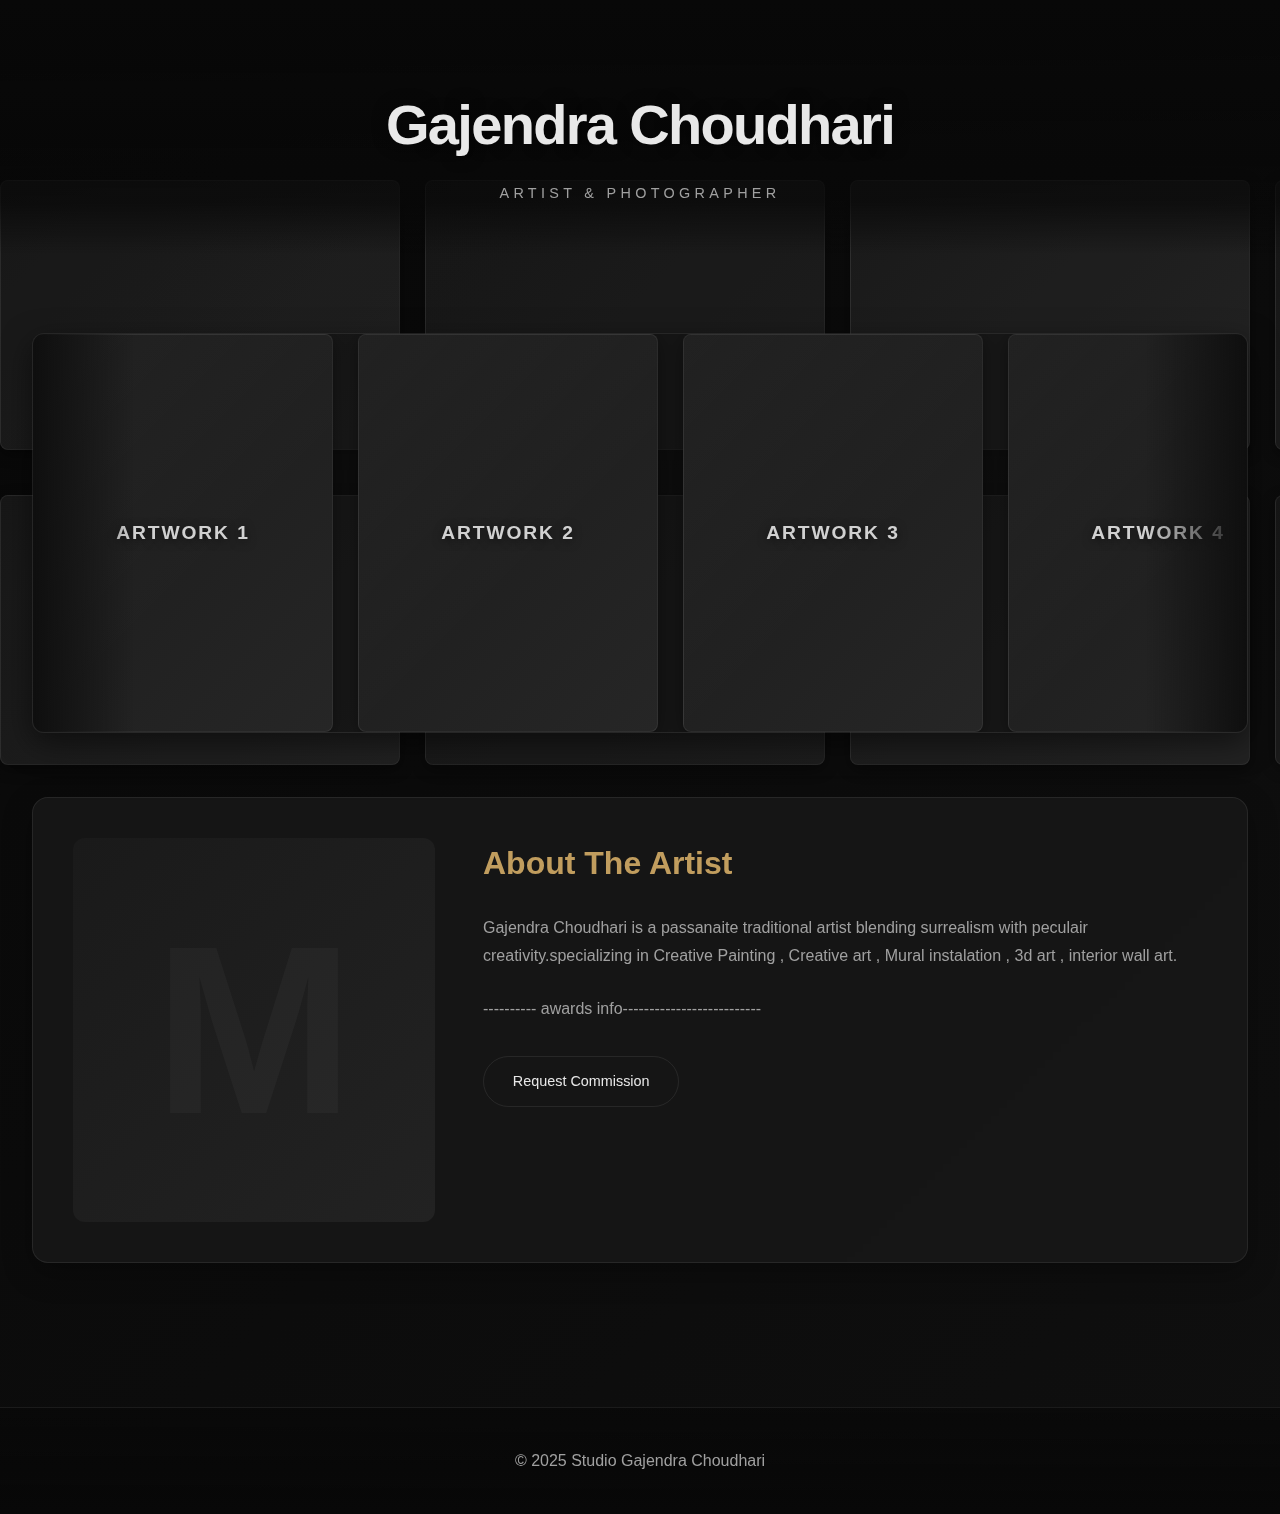
<file: index.html>
<!-- index.html -->
<!DOCTYPE html>
<html lang="en">
<head>
    <meta charset="UTF-8">
    <meta name="viewport" content="width=device-width, initial-scale=1.0">
    <title>Gajendra Choudhari | Artist</title>
    <link rel="stylesheet" href="style.css">
</head>
<body>
    <!-- Background Tiles -->
    <div class="background-tiles">
        <div class="tile-row" style="--speed: 60s"></div>
        <div class="tile-row" style="--speed: 80s"></div>
    </div>

    <!-- Header -->
    <header class="dark-header">
        <h1>Gajendra Choudhari</h1>
        <p class="subtitle">Artist & Photographer</p>
    </header>

    <!-- Main Content -->
    <main class="dark-main">
        <!-- Gallery Container -->
        <div class="gallery-container">
            <div class="fade-left"></div>
            <div class="fade-right"></div>
            <div class="gallery-tiles" style="--speed: 30s">
                <!-- Tiles will be injected by JavaScript -->
            </div>
        </div>

        <!-- Artist About Section -->
        <section class="artist-about">
            <div class="artist-portrait"></div>
            <div class="artist-bio">
                <h2>About The Artist</h2>
                <p>Gajendra Choudhari is a passanaite traditional artist blending surrealism with peculair creativity.specializing in Creative Painting , Creative art , Mural instalation , 3d art , interior wall art. </p>
                <p>---------- awards info--------------------------</p>
                <div class="artist-links">
                    
                    <a href="request.html">Request Commission</a>
                    
                </div>
            </div>
        </section>
    </main>

    <footer class="dark-footer">
        <p>© 2025 Studio Gajendra Choudhari </p>
    </footer>

    <script src="script.js"></script>
</body>
</html>
</file>
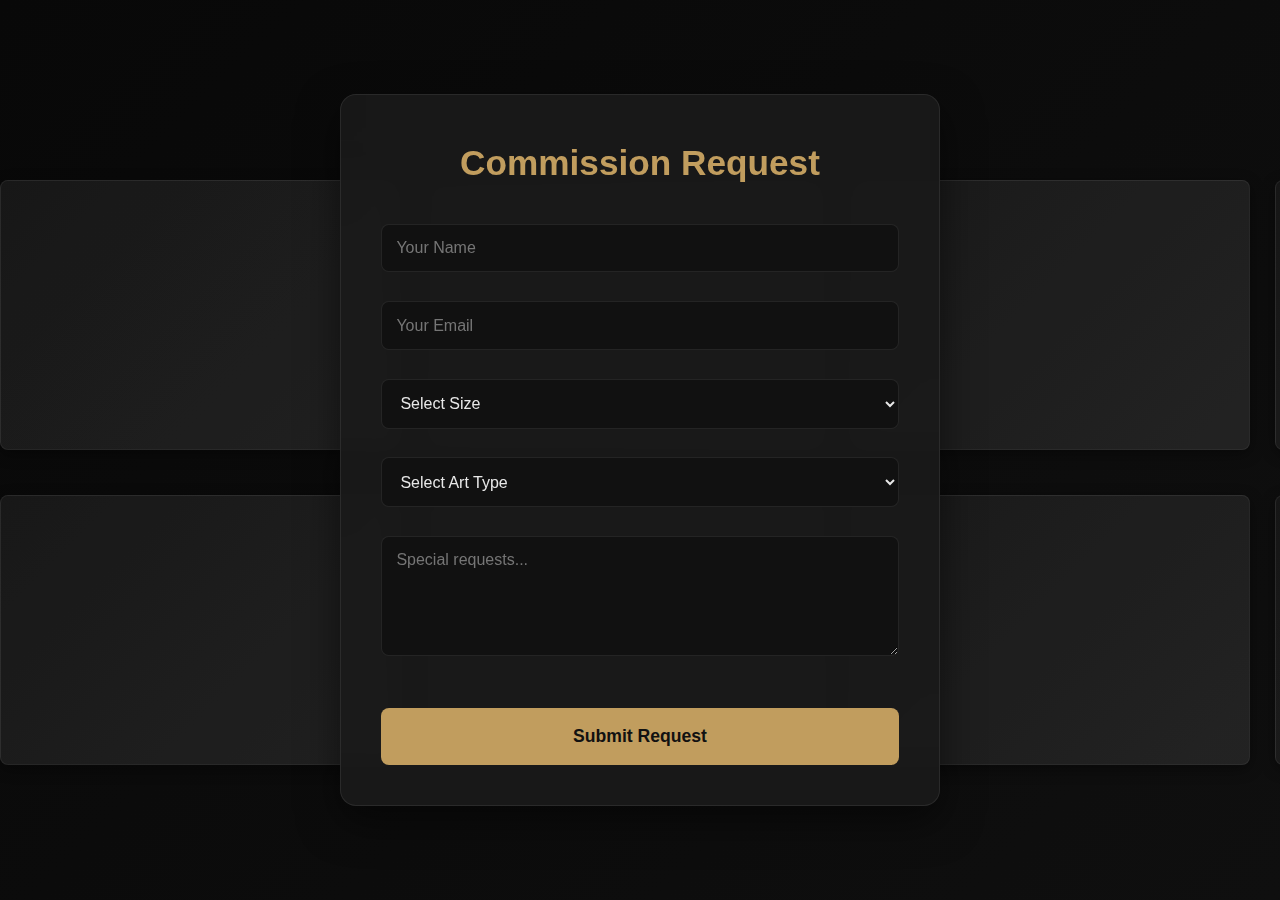
<file: request.html>
<!-- request.html -->
<!DOCTYPE html>
<html lang="en">
<head>
    <meta charset="UTF-8">
    <meta name="viewport" content="width=device-width, initial-scale=1.0">
    <title>Commission Request | Maria Lopez</title>
    <link rel="stylesheet" href="style.css">
</head>
<body>
    <!-- Background Tiles -->
    <div class="background-tiles">
        <div class="tile-row" style="--speed: 60s"></div>
        <div class="tile-row" style="--speed: 80s"></div>
    </div>

    <!-- Form Container -->
    <div class="request-container">
        <div class="form-container">
            <h1>Commission Request</h1>
            <form id="commissionForm">
                <div class="form-group">
                    <input type="text" id="name" placeholder="Your Name" required>
                </div>
                <div class="form-group">
                    <input type="email" id="email" placeholder="Your Email" required>
                </div>
                <div class="form-group">
                    <select id="size" required>
                        <option value="">Select Size</option>
                        <option value="Small">Small 7x1</option>
                        <option value="Medium">Medium 8x1</option>
                        <option value="Large">Large 10x3</option>
                    </select>
                </div>
                <div class="form-group">
                    <select id="type" required>
                        <option value="">Select Art Type</option>
                        <option value="Portrait">Portrait</option>
                        <option value="Landscape">Landscape</option>
                        <option value="Abstract">Abstract</option>
                    </select>
                </div>
                <div class="form-group">
                    <textarea id="details" placeholder="Special requests..." required></textarea>
                </div>
                <button type="submit">Submit Request</button>
            </form>
        </div>
    </div>

    <script src="script.js"></script>
</body>
</html>
</file>
<file: style.css>
/* style.css */
/* ===== DARK THEME VARIABLES ===== */
:root {
    --bg-dark: #0f0f0f;
    --bg-darker: #080808;
    --tile-bg: #1a1a1a;
    --tile-accent: #262626;
    --text-primary: #e8e8e8;
    --text-secondary: #a0a0a0;
    --accent: #c19d5e; /* Sophisticated gold accent */
    --glow: rgba(193, 157, 94, 0.2);
    --highlight: rgba(255, 255, 255, 0.08);
    --gap: 25px;
    --tile-radius: 8px;
    --transition: all 0.4s cubic-bezier(0.16, 1, 0.3, 1);
}

/* ===== BASE STYLES ===== */
* {
    margin: 0;
    padding: 0;
    box-sizing: border-box;
}

body {
    background: linear-gradient(135deg, var(--bg-darker), var(--bg-dark));
    color: var(--text-primary);
    font-family: 'Inter', -apple-system, BlinkMacSystemFont, sans-serif;
    overflow-x: hidden;
    line-height: 1.6;
    min-height: 100vh;
    position: relative;
}

/* ===== IMMERSIVE BACKGROUND TILES ===== */
.background-tiles {
    position: fixed;
    top: 0;
    left: 0;
    width: 100%;
    height: 100%;
    z-index: -1;
    overflow: hidden;
}

.tile-row {
    position: absolute;
    display: flex;
    height: 30vh;
    gap: var(--gap);
    width: max-content;
    animation: scroll var(--speed) linear infinite;
    will-change: transform;
}

.tile {
    width: 400px;
    height: 100%;
    background: linear-gradient(135deg, var(--tile-bg), var(--tile-accent));
    border-radius: var(--tile-radius);
    flex-shrink: 0;
    box-shadow: 0 4px 15px rgba(0,0,0,0.5);
    opacity: 0.8;
    transition: var(--transition);
    border: 1px solid var(--highlight);
}

.tile-row:nth-child(1) {
    top: 20%;
    animation-direction: normal;
}

.tile-row:nth-child(2) {
    top: 55%;
    animation-direction: reverse;
}

@keyframes scroll {
    0% { transform: translateX(0); }
    100% { transform: translateX(calc(-50% - var(--gap)/2)); }
}

/* ===== HEADER STYLES ===== */
.dark-header {
    text-align: center;
    padding: 5rem 2rem 3rem;
    position: relative;
    z-index: 10;
    background: linear-gradient(
        to bottom,
        var(--bg-darker) 0%,
        rgba(8, 8, 8, 0.7) 80%,
        transparent 100%
    );
}

.dark-header h1 {
    font-size: clamp(2.5rem, 6vw, 3.5rem);
    margin: 0;
    color: var(--text-primary);
    letter-spacing: -0.03em;
    font-weight: 700;
    text-shadow: 0 0 15px rgba(0,0,0,0.5);
}

.subtitle {
    color: var(--text-secondary);
    margin-top: 0.8rem;
    letter-spacing: 0.3em;
    text-transform: uppercase;
    font-size: 0.9rem;
}

/* ===== MAIN CONTENT AREA ===== */
.dark-main {
    max-width: 1400px;
    margin: 0 auto;
    padding: 2rem;
    position: relative;
    z-index: 5;
}

/* ===== GALLERY CONTAINER ===== */
.gallery-container {
    position: relative;
    width: 100%;
    height: 400px;
    margin: 3rem 0;
    overflow: hidden;
    border-radius: 12px;
    border: 1px solid var(--highlight);
    box-shadow: 0 10px 30px rgba(0,0,0,0.5);
    background: rgba(15, 15, 15, 0.5);
}

.gallery-tiles {
    position: absolute;
    top: 0;
    left: 0;
    width: 100%;
    height: 100%;
    display: flex;
    gap: var(--gap);
    animation: scroll 30s linear infinite;
    will-change: transform;
}

.gallery-tile {
    width: 300px;
    height: 100%;
    background: linear-gradient(135deg, var(--tile-bg), var(--tile-accent));
    border-radius: var(--tile-radius);
    flex-shrink: 0;
    box-shadow: 0 4px 20px rgba(0,0,0,0.4);
    border: 1px solid var(--highlight);
    transition: var(--transition);
    display: flex;
    align-items: center;
    justify-content: center;
    overflow: hidden;
    position: relative;
}

.gallery-tile:hover {
    transform: scale(1.05) translateY(-5px);
    box-shadow: 0 8px 25px rgba(0,0,0,0.6);
    border-color: var(--accent);
}

.gallery-tile::before {
    content: '';
    position: absolute;
    inset: 0;
    background: linear-gradient(135deg, 
        rgba(255,255,255,0.03) 0%, 
        transparent 60%);
    z-index: 1;
}

.gallery-tile-content {
    position: relative;
    z-index: 2;
    font-weight: 600;
    text-transform: uppercase;
    letter-spacing: 0.1em;
    font-size: 1.2rem;
    color: rgba(255,255,255,0.8);
    text-shadow: 0 2px 10px rgba(0,0,0,0.5);
}

/* Fade edges for gallery */
.fade-left, .fade-right {
    position: absolute;
    top: 0;
    width: 100px;
    height: 100%;
    z-index: 3;
    pointer-events: none;
}

.fade-left {
    left: 0;
    background: linear-gradient(90deg, var(--bg-dark), transparent);
}

.fade-right {
    right: 0;
    background: linear-gradient(270deg, var(--bg-dark), transparent);
}

/* ===== ARTIST ABOUT SECTION ===== */
.artist-about {
    display: grid;
    grid-template-columns: 1fr 2fr;
    gap: 3rem;
    background: rgba(26, 26, 26, 0.7);
    backdrop-filter: blur(5px);
    padding: 2.5rem;
    border-radius: 16px;
    border: 1px solid var(--highlight);
    box-shadow: 0 10px 30px rgba(0,0,0,0.3);
    margin: 4rem 0;
}

.artist-portrait {
    background: linear-gradient(135deg, #1a1a1a, #222222);
    border-radius: 12px;
    min-height: 350px;
    display: flex;
    align-items: center;
    justify-content: center;
    overflow: hidden;
    position: relative;
}

.artist-portrait::before {
    content: 'M';
    font-size: 15rem;
    color: rgba(255,255,255,0.03);
    font-weight: 800;
}

.artist-bio h2 {
    font-size: 2rem;
    margin-bottom: 1.5rem;
    color: var(--accent);
}

.artist-bio p {
    margin-bottom: 1.5rem;
    color: var(--text-secondary);
    line-height: 1.8;
}

.artist-links {
    display: flex;
    gap: 1.5rem;
    margin-top: 2rem;
    flex-wrap: wrap;
}

.artist-links a {
    color: var(--text-primary);
    padding: 0.8rem 1.8rem;
    border: 1px solid var(--highlight);
    border-radius: 50px;
    text-decoration: none;
    font-size: 0.9rem;
    transition: var(--transition);
    display: inline-block;
}

.artist-links a:hover {
    background: var(--accent);
    color: #111;
    transform: translateY(-3px);
    box-shadow: 0 5px 15px var(--glow);
    border-color: transparent;
}

/* ===== FOOTER ===== */
.dark-footer {
    text-align: center;
    padding: 2.5rem;
    border-top: 1px solid var(--highlight);
    color: var(--text-secondary);
    background: linear-gradient(
        to top,
        var(--bg-darker) 0%,
        rgba(8, 8, 8, 0.7) 100%
    );
    position: relative;
    z-index: 10;
    margin-top: 3rem;
}

/* ===== REQUEST PAGE STYLES ===== */
.request-container {
    width: 100%;
    min-height: 100vh;
    display: flex;
    align-items: center;
    justify-content: center;
    padding: 2rem;
    position: relative;
    z-index: 5;
}

.form-container {
    background: rgba(26, 26, 26, 0.9);
    backdrop-filter: blur(10px);
    width: 100%;
    max-width: 600px;
    padding: 2.5rem;
    border-radius: 16px;
    border: 1px solid var(--highlight);
    box-shadow: 0 15px 40px rgba(0,0,0,0.5);
}

.form-container h1 {
    text-align: center;
    margin-bottom: 2rem;
    color: var(--accent);
    font-size: 2.2rem;
}

.form-group {
    margin-bottom: 1.8rem;
}

.form-group label {
    display: block;
    margin-bottom: 0.5rem;
    font-size: 0.95rem;
    color: var(--text-secondary);
}

.form-group input,
.form-group select,
.form-group textarea {
    width: 100%;
    padding: 0.9rem;
    background: rgba(15, 15, 15, 0.7);
    border: 1px solid var(--highlight);
    border-radius: 8px;
    color: var(--text-primary);
    font-family: inherit;
    font-size: 1rem;
    transition: var(--transition);
}

.form-group input:focus,
.form-group select:focus,
.form-group textarea:focus {
    outline: none;
    border-color: var(--accent);
    box-shadow: 0 0 0 3px var(--glow);
}

.form-group textarea {
    min-height: 120px;
    resize: vertical;
}

button[type="submit"] {
    width: 100%;
    padding: 1.1rem;
    background: var(--accent);
    color: #111;
    border: none;
    border-radius: 8px;
    font-weight: 600;
    font-size: 1.1rem;
    cursor: pointer;
    transition: var(--transition);
    margin-top: 1rem;
}

button[type="submit"]:hover {
    background: #d8b56c;
    transform: translateY(-3px);
    box-shadow: 0 8px 20px var(--glow);
}

/* ===== RESPONSIVE DESIGN ===== */
@media (max-width: 900px) {
    .artist-about {
        grid-template-columns: 1fr;
    }
    
    .artist-portrait {
        min-height: 250px;
    }
    
    .gallery-container {
        height: 350px;
    }
    
    .gallery-tile {
        width: 280px;
    }
}

@media (max-width: 768px) {
    .dark-header {
        padding: 3rem 2rem 2rem;
    }
    
    .dark-main {
        padding: 1.5rem;
    }
    
    .gallery-container {
        height: 300px;
    }
    
    .artist-links {
        flex-direction: column;
        gap: 1rem;
    }
    
    .artist-links a {
        text-align: center;
    }
}

@media (max-width: 480px) {
    .tile {
        width: 300px;
    }
    
    .gallery-container {
        height: 250px;
    }
    
    .gallery-tile {
        width: 240px;
    }
    
    .request-container {
        padding: 1.5rem;
    }
}

/* Form Success State */
.form-success {
    text-align: center;
    padding: 2rem;
    background: rgba(26, 26, 26, 0.9);
    border-radius: 12px;
    border: 1px solid var(--accent);
}

.form-success h3 {
    color: var(--accent);
    font-size: 1.8rem;
    margin-bottom: 1rem;
}

.form-success p {
    color: var(--text-secondary);
    margin-bottom: 2rem;
    line-height: 1.6;
}

.back-link {
    display: inline-block;
    background: var(--accent);
    color: #111;
    padding: 0.8rem 1.5rem;
    border-radius: 6px;
    text-decoration: none;
    font-weight: 600;
    transition: all 0.3s ease;
}

.back-link:hover {
    background: #d8b56c;
    transform: translateY(-2px);
}
</file>
